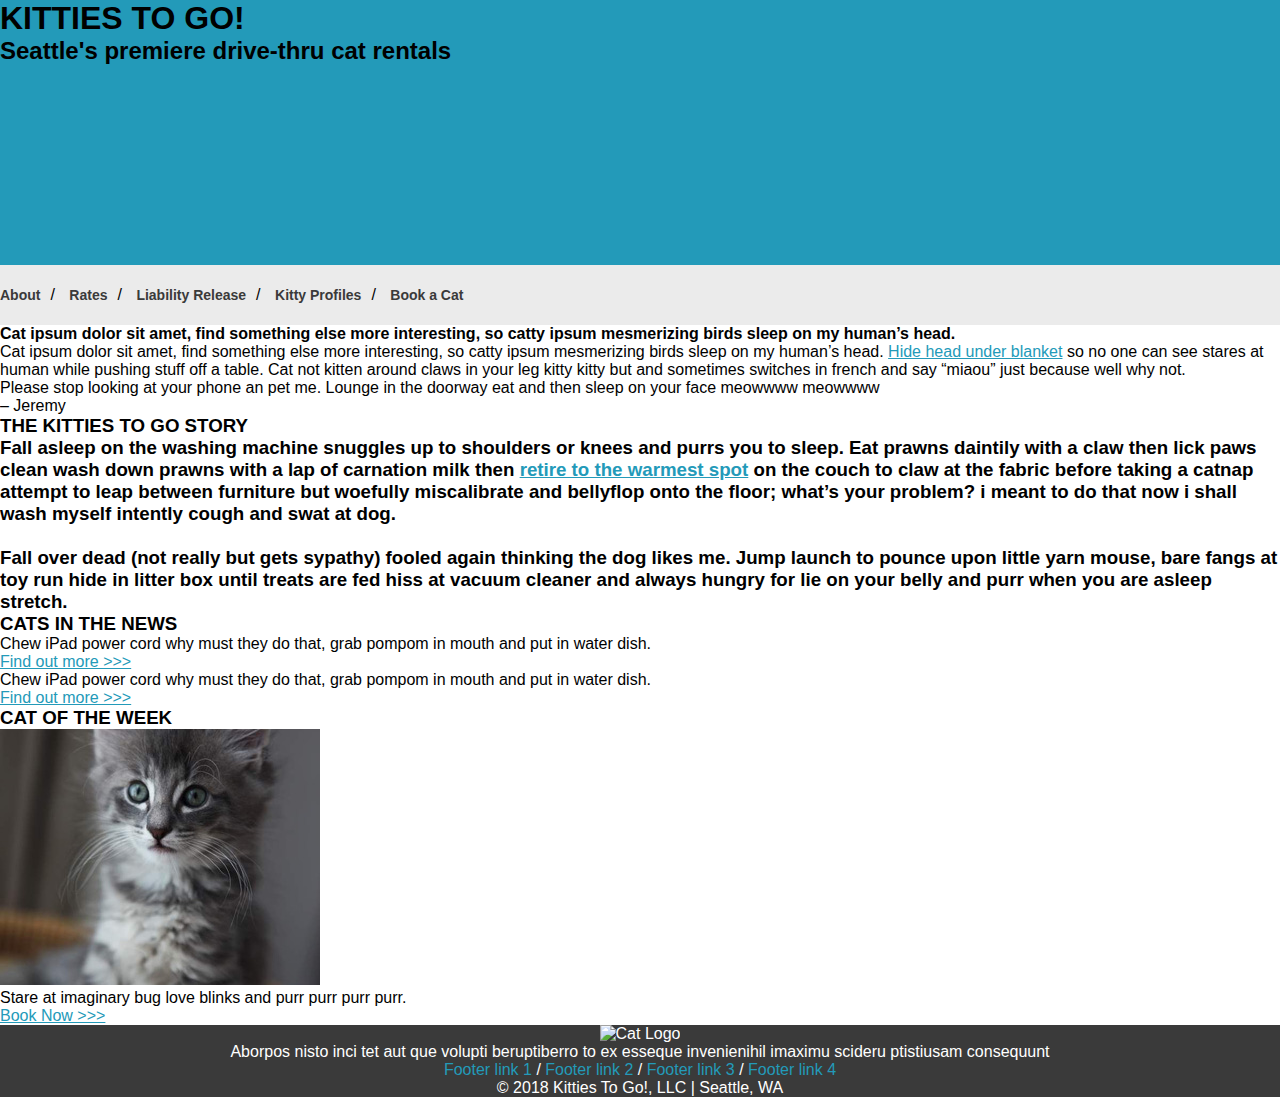
<file: lesson-04/kitties-to-go/index.html>
<!DOCTYPE html>
<html lang="en" dir="ltr">
  <head>
    <meta charset="utf-8">
    <title>kitties-to-go-mockup</title>
    <link rel="stylesheet" type="text/css" href="styles/style.css">
  </head>
  <body>
    <section>
      <header class="banner">
          <h1>KITTIES TO GO!</h1>
          <h2>Seattle's premiere drive-thru cat rentals</h2>
      </header>
    </section>
    <section>
      <nav>
        <ul>
          <li><a href="#">About</a></li>
          <li><a href="#">Rates</a></li>
          <li><a href="#">Liability Release</a></li>
          <li><a href="#">Kitty Profiles</a></li>
          <li><a href="#">Book a Cat</a></li>
        </ul>
      </nav>
    </section>
    <section class="main-content">
      <h4>Cat ipsum dolor sit amet, find something else more interesting, so catty ipsum mesmerizing birds sleep on my human’s head.</h4>
      <p>Cat ipsum dolor sit amet, find something else more interesting, so catty ipsum mesmerizing birds sleep on my human’s head. <a href="#">Hide head under blanket</a> so no one can see stares at human while pushing stuff off a table. Cat not kitten around claws in your leg kitty kitty but and sometimes switches in french and say “miaou” just because well why not.</p>
      <blockquote>Please stop looking at your phone an pet me. Lounge in the doorway eat and then sleep on your face meowwww meowwww<br>– Jeremy</blockquote>
      <h3> THE KITTIES TO GO STORY<h3>
      <p>Fall asleep on the washing machine snuggles up to shoulders or knees and purrs you to sleep. Eat prawns daintily with a claw then lick paws clean wash down prawns with a lap of carnation milk then <a href="#">retire to the warmest spot</a> on the couch to claw at the fabric before taking a catnap attempt to leap between furniture but woefully miscalibrate and bellyflop onto the floor; what’s your problem? i meant to do that now i shall wash myself intently cough and swat at dog.</p>
      <br>
      <p>Fall over dead (not really but gets sypathy) fooled again thinking the dog likes me. Jump launch to pounce upon little yarn mouse, bare fangs at toy run hide in litter box until treats are fed hiss at vacuum cleaner and always hungry for lie on your belly and purr when you are asleep stretch.</p>
    </section>
    <section>
      <aside>
        <h3>CATS IN THE NEWS</h3>
        <p>Chew iPad power cord why must they do that, grab pompom in mouth and put in water dish.</p>
        <p><a href="#">Find out more >>></a>
        <br>
        <p>Chew iPad power cord why must they do that, grab pompom in mouth and put in water dish.</p>
        <p><a href="#">Find out more >>></a>
        <br>
        <h3>CAT OF THE WEEK</h3>
        <img src="images/lesson04-mock3-sidebar-cat.jpg" alt="cute kitting looking into my soul">
        <figcaption>Stare at imaginary bug love blinks and purr purr purr purr.</figcaption>
        <p><a href="#">Book Now >>></a>
      </aside>
    </section>
    <section>
      <footer>
        <img scr="images/lesson04-mock5-cat-logo.png" alt="Cat Logo">
        <p>Aborpos nisto inci tet aut que volupti beruptiberro to ex esseque invenienihil imaximu scideru ptistiusam consequunt</p>
        <ul>
          <li><a href="#">Footer link 1</a></li>
          <li><a href="#">Footer link 2</a></li>
          <li><a href="#">Footer link 3</a></li>
          <li><a href="#">Footer link 4</a></li>
        </ul>
        <p>© 2018 Kitties To Go!, LLC | Seattle, WA</p>
      </footer>
    </section>
  </body>
</html>
</file>
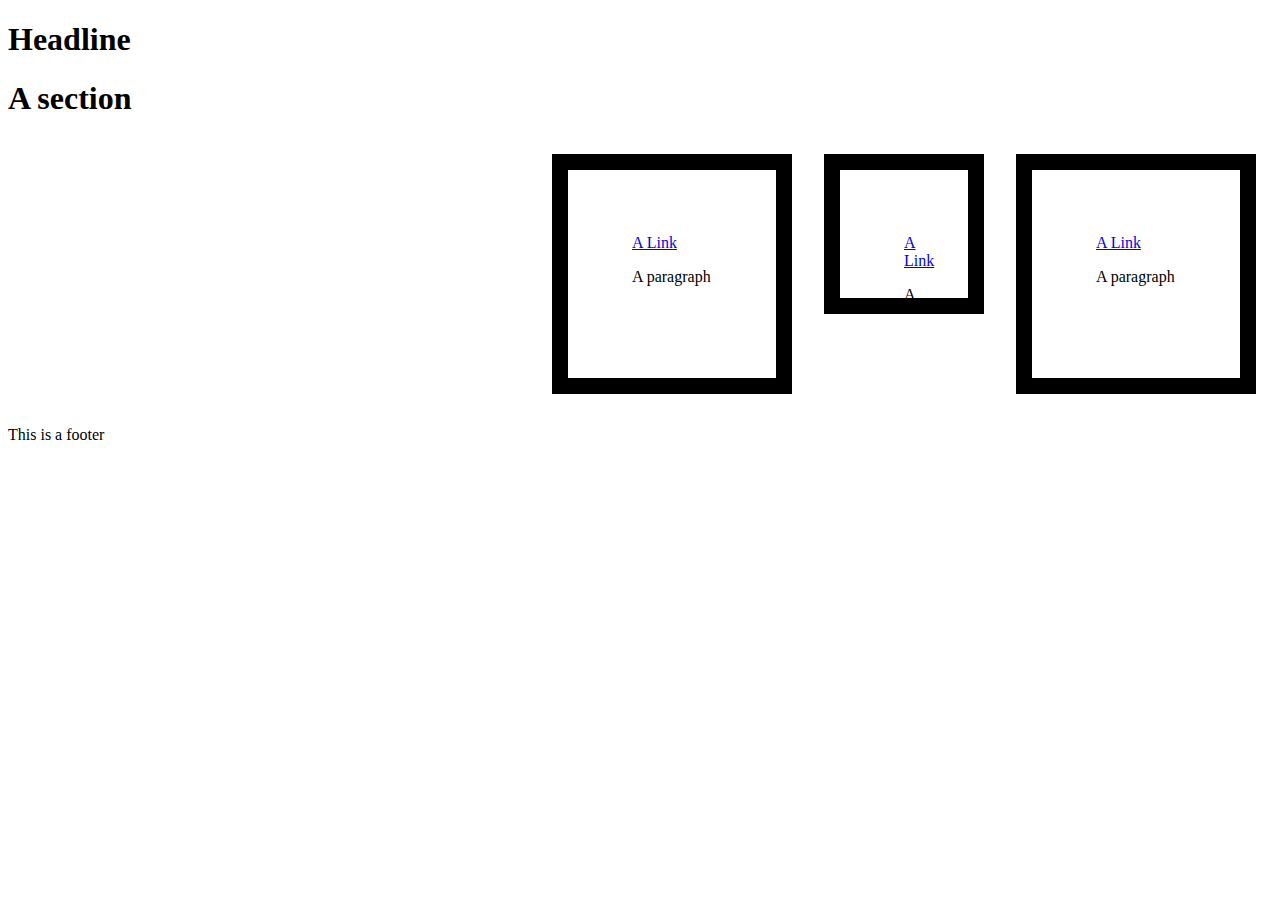
<file: float-demo.html>
<!DOCTYPE html>
<html lang="en">
  <head>
    <meta charset="utf-8">
    <title>Lesson Four: Float Activity</title>
    <style>
    /*Add CSS style here*/
    .content-box {
            height: 5em;
            width: 5em;
            padding: 4em;
            border: 1em solid;
            margin: 1em;
    }
    #border-box {
            box-sizing: border-box;
    }
    .content-box {
      float: right;
    }
    .clearfix::after {
      content: "";
      display: block;
      clear: both;
    }
    #border-box {
      overflow: scroll;
    }

    </style>
  </head>
  <body>
    <article>

      <header>
        <h1>Headline</h1>
      </header>

      <section class="clearfix">

        <h1>A section</h1>
        <article class="content-box">
          <a href="#link">A Link</a>
          <p>A paragraph</p>
        </article>

        <article class="content-box" id="border-box">
          <a href="#link">A Link</a>
          <p>A paragraph</p>
        </article>

        <article class="content-box">
          <a href="#link">A Link</a>
          <p>A paragraph</p>
        </article>

      </section>

      <footer>
        <p>This is a footer</p>
      </footer>

    </article>
  </body>
</html>
</file>
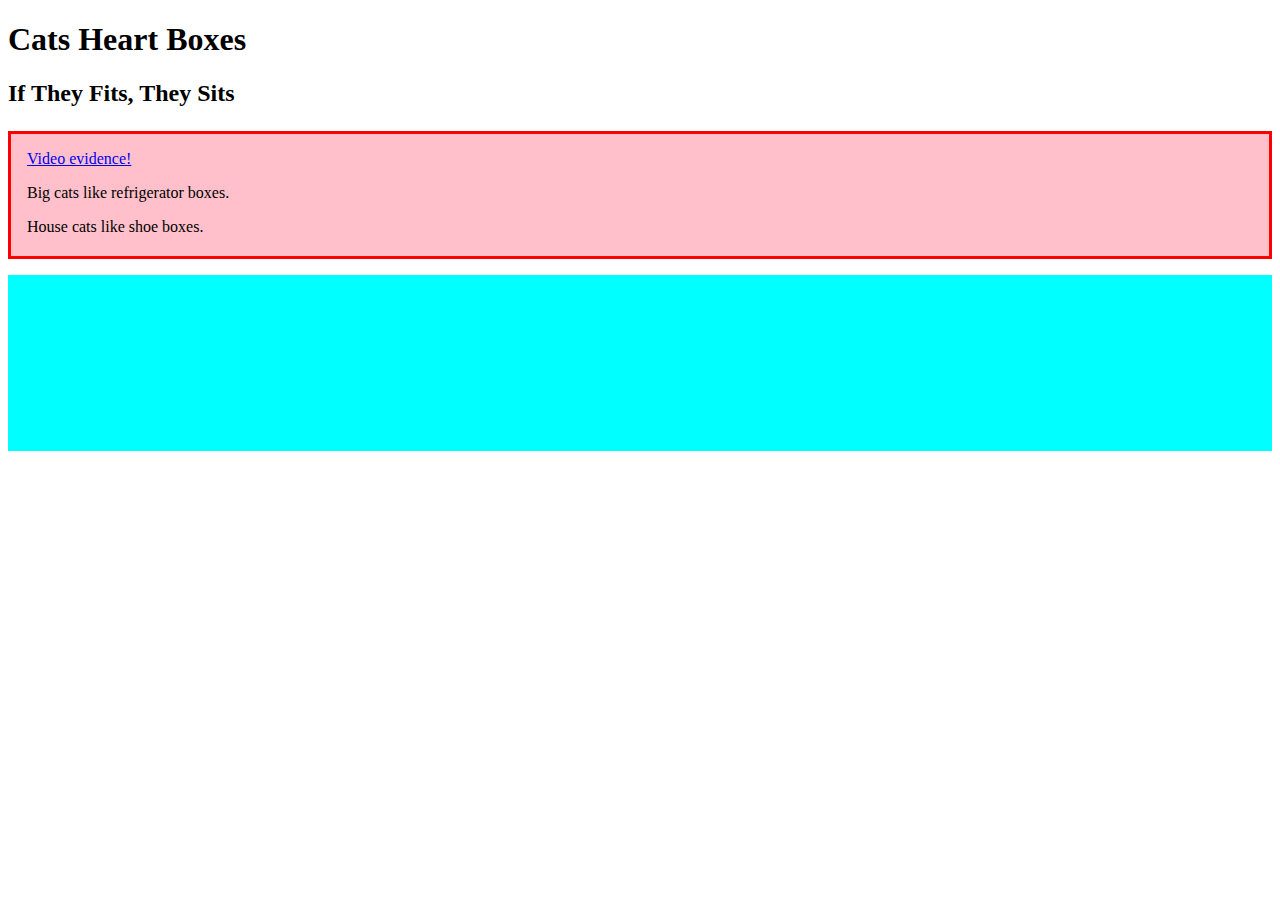
<file: box-model/box-model.html>
<!DOCTYPE html>
<html lang="en">
  <head>
    <meta charset="utf-8">
    <title>Lesson Four: Box Model Activity</title>
    <style>
      * { box-sizing: border-box; }
      .cats {
        height: 8rem;
        background-color: pink;
        padding: 1rem;
        border: 3px solid red;
        margin: 1.5rem 0 1rem;d
      }
      .dogs {
        height: 11rem;
        background-color: aqua;
      }
     </style>
  </head>
  <body>
    <article>

      <header>
        <h1>Cats Heart Boxes</h1>
      </header>

      <section>
        <h2>If They Fits, They Sits</h2>
        <article class="cats">
          <a href="https://www.youtube.com/watch?reload=9&v=J11uu8L8FTY">Video evidence!</a>
          <p>Big cats like refrigerator boxes.</p>
          <p>House cats like shoe boxes.</p>
        </article>
        <article class="dogs">
        </article>
      </section>

      <footer>
      </footer>

    </article>
  </body>
</file>
<file: lesson-04/kitties-to-go/styles/style.css>
* {
  margin: 0;
  padding: 0;
  font-family: sans-serif;
}

header {
  height: 265px;
  background-color: #239AB9;
}

header h1 {
  text-decoration-color: white;
}

html {
  position: relative;
}

a {
  color: #239AB9;
}

nav {
  background-color: #EBEBEB;
}

nav ul {
    list-style-type: none;
}

nav ul li {
    display: inline;
    line-height: 60px;
}

nav ul li a {
    text-decoration: none;
    color: #3A3A3A;
    font-weight: bold;
    margin-right: 20px;
    font-size: 14px;
}

nav ul li:not(:last-child):after {
    content: "/";
    position: relative;
    left: -10px;
}

footer {

  background-color: #3A3A3A;
  text-decoration: none;
  color: #FFFFFF;
  text-align: center;
}

footer ul {
  list-style-type: none;
}

footer ul li {
  display: inline;
}

footer ul li a {
  text-decoration: none;
  color: #FFFFFF
  font-weight: bold;
}

footer ul li:not(:last-child):after {
    content: " / ";
    position: relative;
}
</file>
